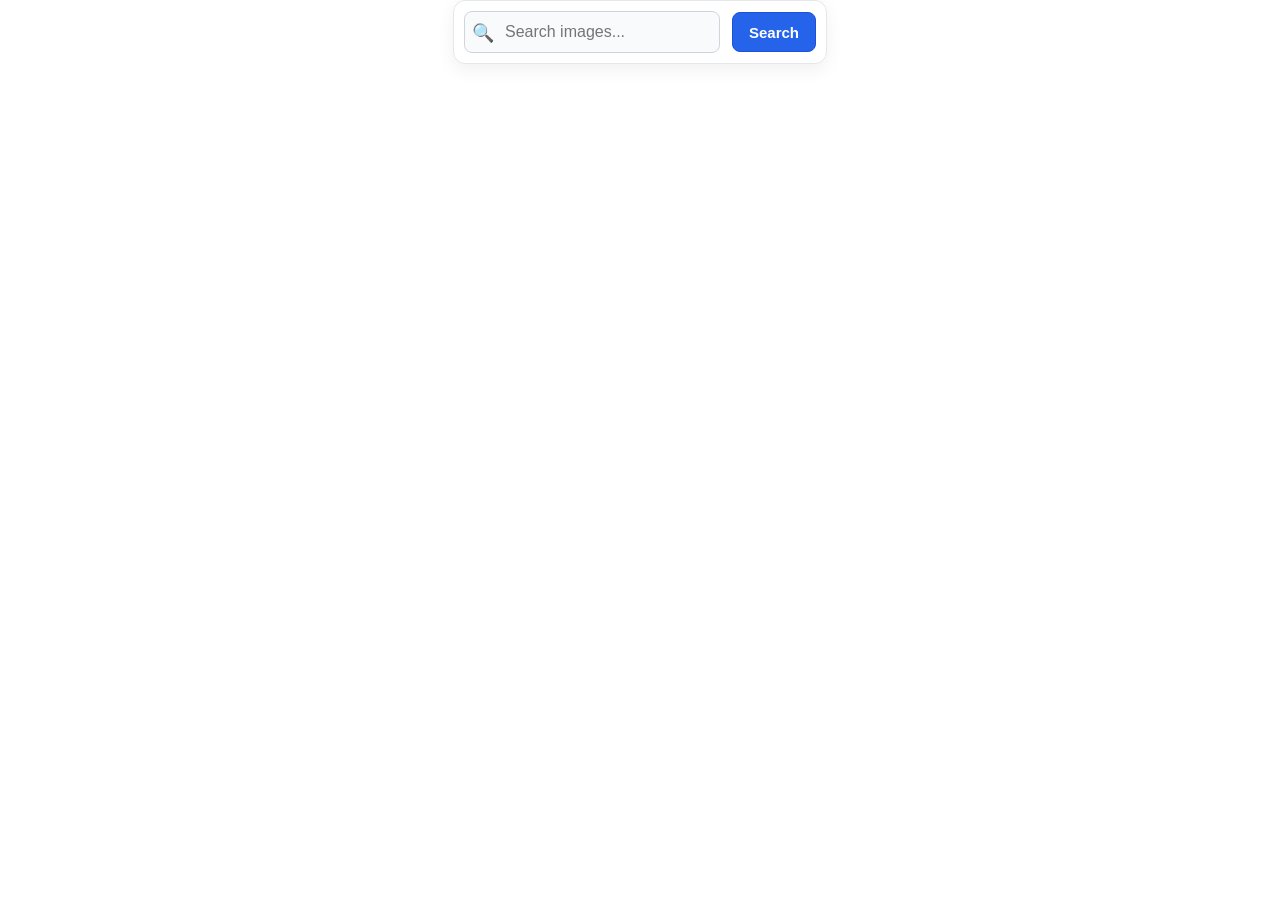
<file: src/index.html>
<!DOCTYPE html>
<html lang="en">

<head>
  <meta charset="UTF-8" />
  <link rel="icon" type="image/svg+xml" href="/favicon.svg" />
  <meta name="viewport" content="width=device-width, initial-scale=1.0" />
  <title>Vanilla App Template</title>
  <link rel="stylesheet" href="./css/styles.css" />
</head>

<body>

  <form class="form js-pixabay-form">
    <label>
      <div class="search-icon">🔍</div>
      <input type="text" name="search-text" placeholder="Search images..." required>
    </label>
    <button type="submit">Search</button>
  </form>

  <ul class="gallery js-gallery"></ul>
  <button class="load-more js-load-more hidden">Load more</button>
  <span class="loader hidden js-loader"></span>


  <script type="module" src="./main.js"></script>
</body>

</html>
</file>
<file: src/css/styles.css>
@import url('./reset.css');
@import url('./base.css');

.form.js-pixabay-form {
  display: flex;
  align-items: center;
  gap: 12px;
  max-width: 560px;
  margin: 0 auto 24px;
  padding: 10px;
  background: #fff;
  border: 1px solid #e5e7eb;
  border-radius: 12px;
  box-shadow: 0 6px 18px rgba(0, 0, 0, .06);
}

.form.js-pixabay-form label {
  display: contents;
}

.form.js-pixabay-form input[name="search-text"] {
  flex: 1 1 auto;
  min-width: 0;
  height: 40px;
  padding: 0 14px 0 40px;
  /* запас під іконку */
  font-size: 16px;
  color: #111827;
  background: #f9fafb;
  border: 1px solid #d1d5db;
  border-radius: 8px;
  outline: none;
  transition: background .2s, border-color .2s, box-shadow .2s;
}

.form.js-pixabay-form input[name="search-text"]:focus-visible {
  background: #ffffff;
  border-color: #2563eb;
  box-shadow: 0 0 0 4px rgba(37, 99, 235, .15);
}

.form.js-pixabay-form button[type="submit"] {
  height: 40px;
  padding: 0 16px;
  font-size: 15px;
  font-weight: 600;
  color: #fff;
  background: #2563eb;
  border: 1px solid #1e4fd6;
  border-radius: 8px;
  cursor: pointer;
  transition: background .2s, box-shadow .2s, transform .02s;
}

.form.js-pixabay-form button[type="submit"]:hover {
  background: #1e40af;
}

.form.js-pixabay-form button[type="submit"]:active {
  transform: translateY(1px);
}

.form.js-pixabay-form button[type="submit"]:focus-visible {
  outline: none;
  box-shadow: 0 0 0 4px rgba(37, 99, 235, .25);
}

.form.js-pixabay-form {
  position: relative;
  display: flex;
  align-items: center;
  gap: 12px;
  max-width: 560px;
  margin: 0 auto 24px;
  padding: 10px;
  background: #fff;
  border: 1px solid #e5e7eb;
  border-radius: 12px;
  box-shadow: 0 6px 18px rgba(0, 0, 0, 0.06);
}

.form.js-pixabay-form .search-icon {
  position: absolute;
  left: 18px;
  pointer-events: none;
  color: #6b7280;
  font-size: 18px;
}

.form.js-pixabay-form input[name="search-text"] {
  flex: 1 1 auto;
  min-width: 0;
  height: 40px;
  padding: 0 14px 0 40px;
  /* Лівий паддінг для іконки */
  font-size: 16px;
  color: #111827;
  background: #f9fafb;
  border: 1px solid #d1d5db;
  border-radius: 8px;
  outline: none;
  transition: background 0.2s, border-color 0.2s, box-shadow 0.2s;
}

.js-gallery {
  display: grid;
  grid-template-columns: repeat(3, 360px);
  gap: 24px;
  justify-content: center;
}

.gallery-item {
  width: 360px;
  border: 1px solid #808080;
  border-radius: 4px;
  overflow: hidden;
  background: #ffffff;
}

.gallery-item img {
  width: 100%;
  height: 200px;
  object-fit: cover;
  display: block;
}

.card-info {
  padding: 12px 16px;
  display: grid;
  grid-template-columns: repeat(4, 1fr);
  row-gap: 8px;
  background: #fff;
}

.headers {
  font-weight: 600;
  color: #2e2f42;
  margin-bottom: 4px;
}

.values {
  color: #808080;
}

.headers span {
  font-weight: 600;
  font-size: 14px;
  color: #2e2f42;
  text-align: center;
}

.values span {
  font-size: 14px;
  color: #808080;
  text-align: center;
}

.headers,
.values {
  display: contents;
}

.gallery-item a {
  display: block;
  margin-bottom: 8px;
}

/* =================== */
/* HTML: <div class="loader"></div> */
.loader {
  width: 50px;
  aspect-ratio: 1;
  border-radius: 50%;
  border: 8px solid #0000;
  border-right-color: #ffa50097;
  animation: l24 1s infinite linear;
  position: fixed;
  top: 50%;
  left: 50%;
  transform: translate(-50%, -50%);
}

.loader:before,
.loader:after {
  content: "";
  position: absolute;
  inset: -8px;
  border-radius: 50%;
  border: inherit;
  animation: inherit;
  animation-duration: 2s;
}

.loader:after {
  animation-duration: 4s;
}

@keyframes l24 {
  100% {
    transform: rotate(1turn)
  }
}

.hidden {
  display: none;
}
/*=====Load more===============*/
.js-load-more {
  display: block;
  margin: 32px auto;
  padding: 8px 16px;
  height: 40px;

  background-color: #4E75FF;
  color: #fff;
  font-size: 16px;
  font-weight: 500;

  border: none;
  border-radius: 8px;
  cursor: pointer;

  transition: background-color 0.25s ease, transform 0.15s ease;
}

.js-load-more:hover {
  background-color: #3d5ee8;
}

.js-load-more:active {
  background-color: #2e4dcc;
  transform: scale(0.97);
}

.js-load-more.hidden {
  display: none;
}
</file>
